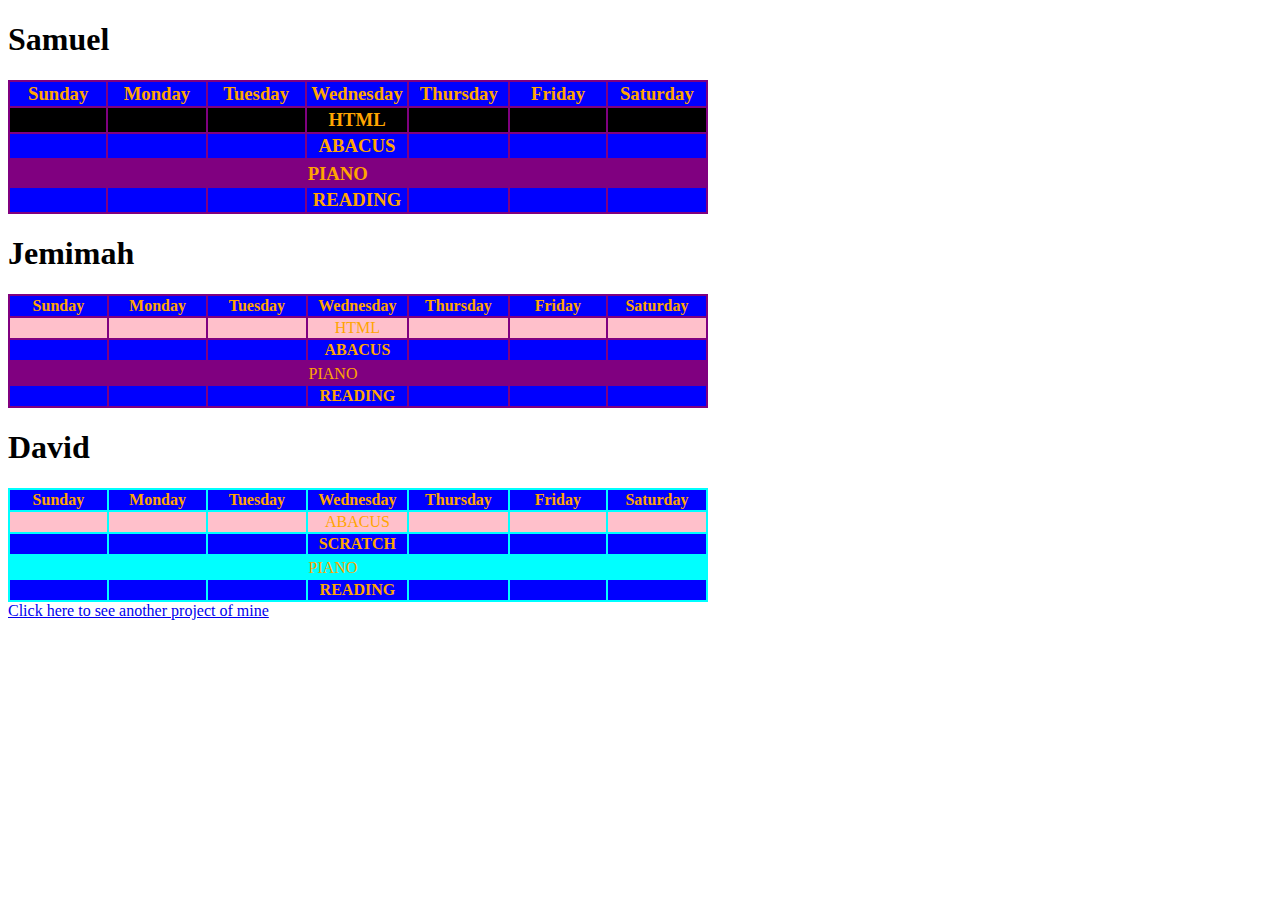
<file: index.html>
<!DOCTYPE html>
<html lang="en">
<head>
    <meta charset="UTF-8">
    <meta name="viewport" content="width=device-width, initial-scale=1.0">
    <title>Document</title>
    <link rel="stylesheet" href="style.css">
</head>
<body>
    
</body>

<h1>Samuel</h1>

<h3>
    <table bgcolor="Purple">
        <tr bgcolor="Blue">
            <th>Sunday</th>
            <th>Monday</th>
            <th>Tuesday</th>
            <th>Wednesday</th>
            <th>Thursday</th>
            <th>Friday</th>
            <th>Saturday</th>
        </tr>
        <tr bgcolor="Black" align="center">

            <td></td>
            <td></td>
            <td></td>
            <td>HTML</td>
            <td></td>
            <td></td>
            <td></td>
            
        </tr>
            <tr bgcolor="Blue">
                <th></th>
                <th></th>
                <th></th>
                <th>ABACUS</th>
                <th></th>
                <th></th>
                <th></th>
        </tr>
            <tr bgcolor="Black" align="center"></tr>

            <td></td>
            <td></td>
            <td></td>
            <td>PIANO</td>
            <td></td>
            <td></td>
            <td></td> 
        </tr>
            <tr bgcolor="Blue">
            <th></th>
            <th></th>
            <th></th>
            <th>READING</th>
            <th></th>
            <th></th>
            <th></th>
        </tr>

            </table>




<h1>Jemimah</h1>
            <table bgcolor="purple">
                <tr bgcolor="blue">
                    <th>Sunday</th>
                    <th>Monday</th>
                    <th>Tuesday</th>
                    <th>Wednesday</th>
                    <th>Thursday</th>
                    <th>Friday</th>
                    <th>Saturday</th>
                </tr>
                <tr bgcolor="pink" align="center">
        
                    <td></td>
                    <td></td>
                    <td></td>
                    <td>HTML</td>
                    <td></td>
                    <td></td>
                    <td></td>
                    
                </tr>
                    <tr bgcolor="blue">
                        <th></th>
                        <th></th>
                        <th></th>
                        <th>ABACUS</th>
                        <th></th>
                        <th></th>
                        <th></th>
                </tr>
                    <tr bgcolor="pink" align="center"></tr>
        
                    <td></td>
                    <td></td>
                    <td></td>
                    <td>PIANO</td>
                    <td></td>
                    <td></td>
                    <td></td> 
                </tr>
                    <tr bgcolor="blue">
                    <th></th>
                    <th></th>
                    <th></th>
                    <th>READING</th>
                    <th></th>
                    <th></th>
                    <th></th>
                </tr>
        
                    </table>

                    

<h1>David</h1>


                    <table bgcolor="cyan">
                        <tr bgcolor="Blue">
                            <th>Sunday</th>
                            <th>Monday</th>
                            <th>Tuesday</th>
                            <th>Wednesday</th>
                            <th>Thursday</th>
                            <th>Friday</th>
                            <th>Saturday</th>
                        </tr>
                        <tr bgcolor="pink" align="center">
                
                            <td></td>
                            <td></td>
                            <td></td>
                            <td>ABACUS</td>
                            <td></td>
                            <td></td>
                            <td></td>
                            
                        </tr>
                            <tr bgcolor="Blue">
                                <th></th>
                                <th></th>
                                <th></th>
                                <th>SCRATCH</th>
                                <th></th>
                                <th></th>
                                <th></th>
                        </tr>
                            <tr bgcolor="pink" align="center"></tr>
                
                            <td></td>
                            <td></td>
                            <td></td>
                            <td>PIANO</td>
                            <td></td>
                            <td></td>
                            <td></td> 
                        </tr>
                            <tr bgcolor="Blue">
                            <th></th>
                            <th></th>
                            <th></th>
                            <th>READING</th>
                            <th></th>
                            <th></th>
                            <th></th>
                        </tr>
                
                            </table>
                

            

            <a href="Box-Model.html">Click here to see another project of mine</a>
</file>
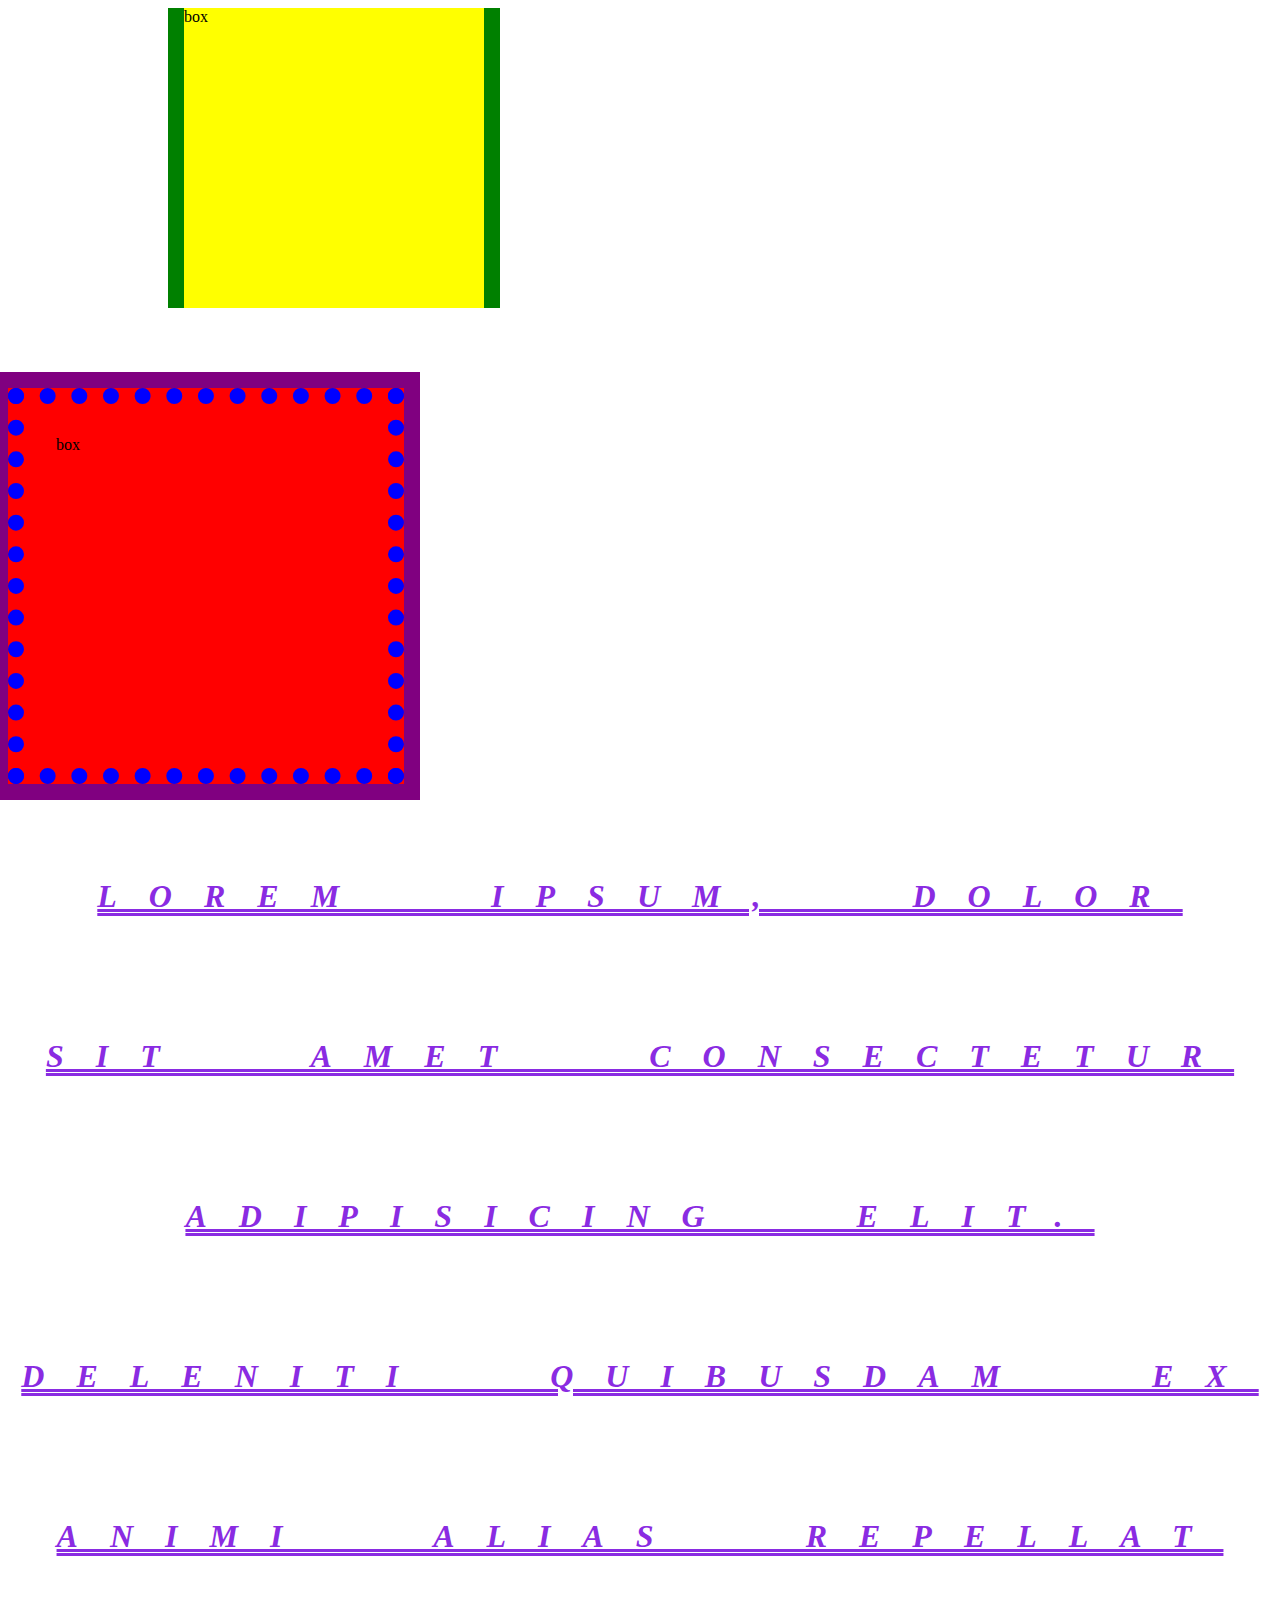
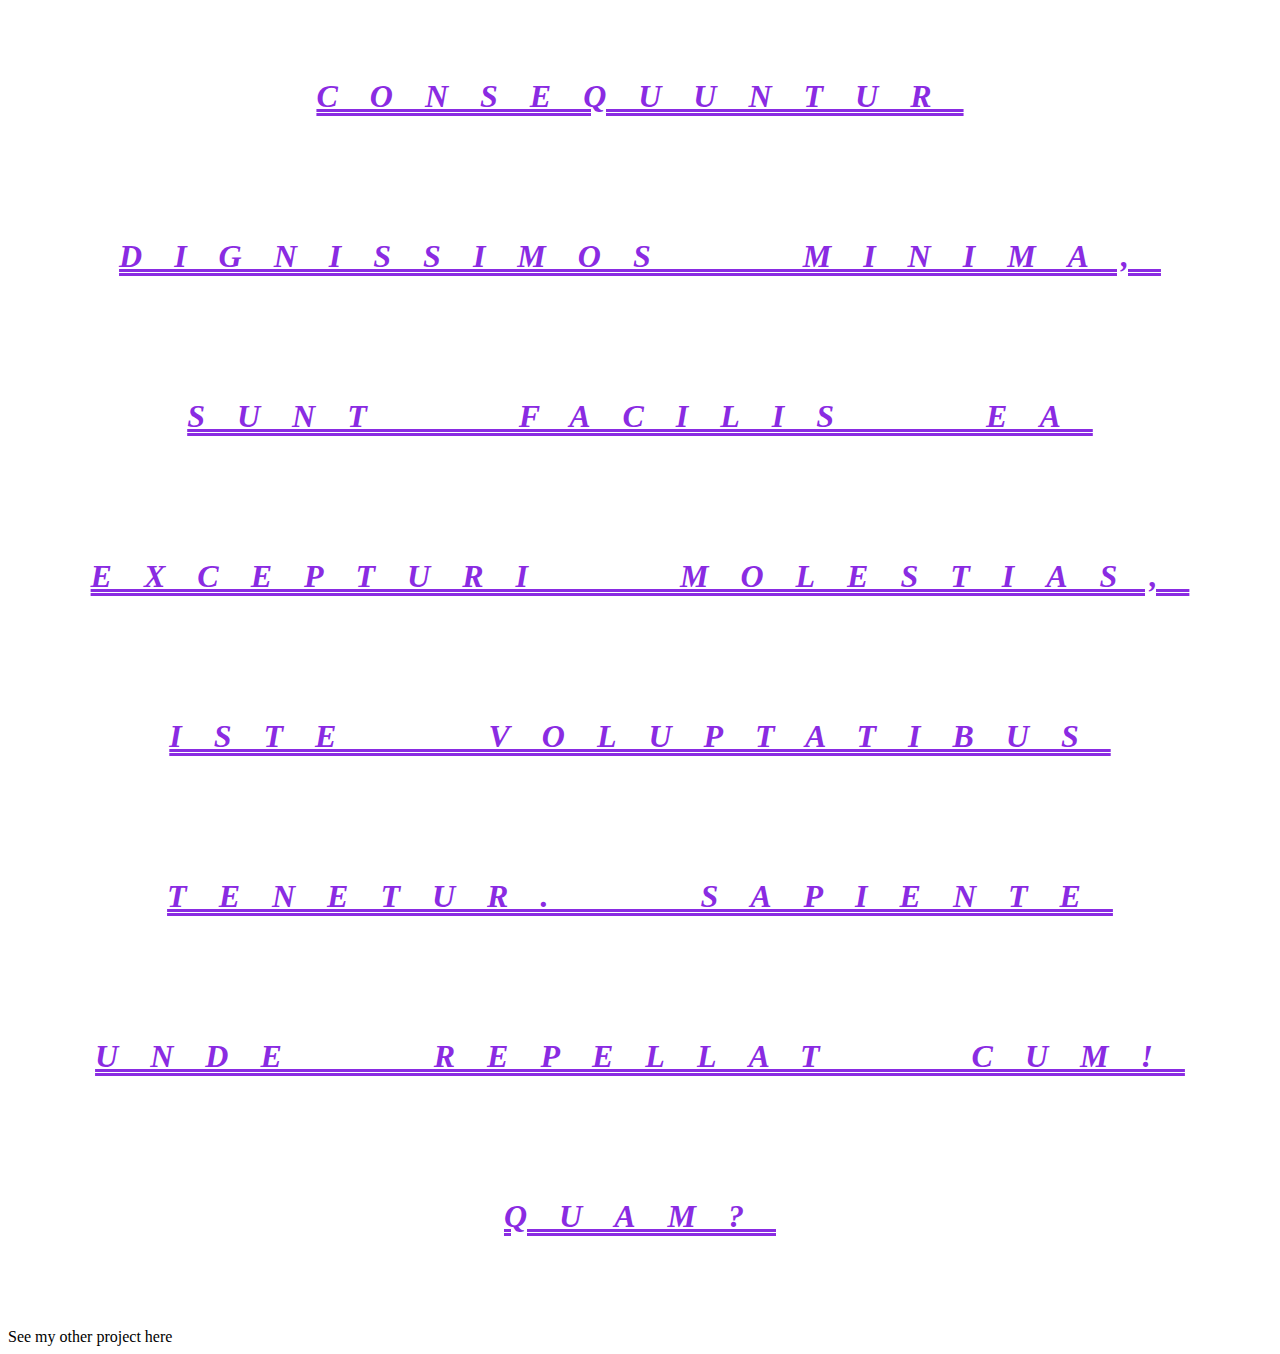
<file: Box-Model.html>
<!DOCTYPE html>
<html lang="en">
<head>
    <meta charset="UTF-8">
    <meta name="viewport" content="width=device-width, initial-scale=1.0">
    <title>Box Model</title>
    <link rel="stylesheet" href="Box-Model.css">
</head>
<body>
    <div class="box1 box">box</div> 
    <div class="box2 box">box</div>  
    <p>Lorem ipsum, dolor sit amet consectetur adipisicing elit. Deleniti quibusdam ex animi alias repellat consequuntur dignissimos minima, sunt facilis ea excepturi molestias, iste voluptatibus tenetur. Sapiente unde repellat cum! Quam?</p>
    <a href="one.html">See my other project here</a>
</body>
</html>
</file>
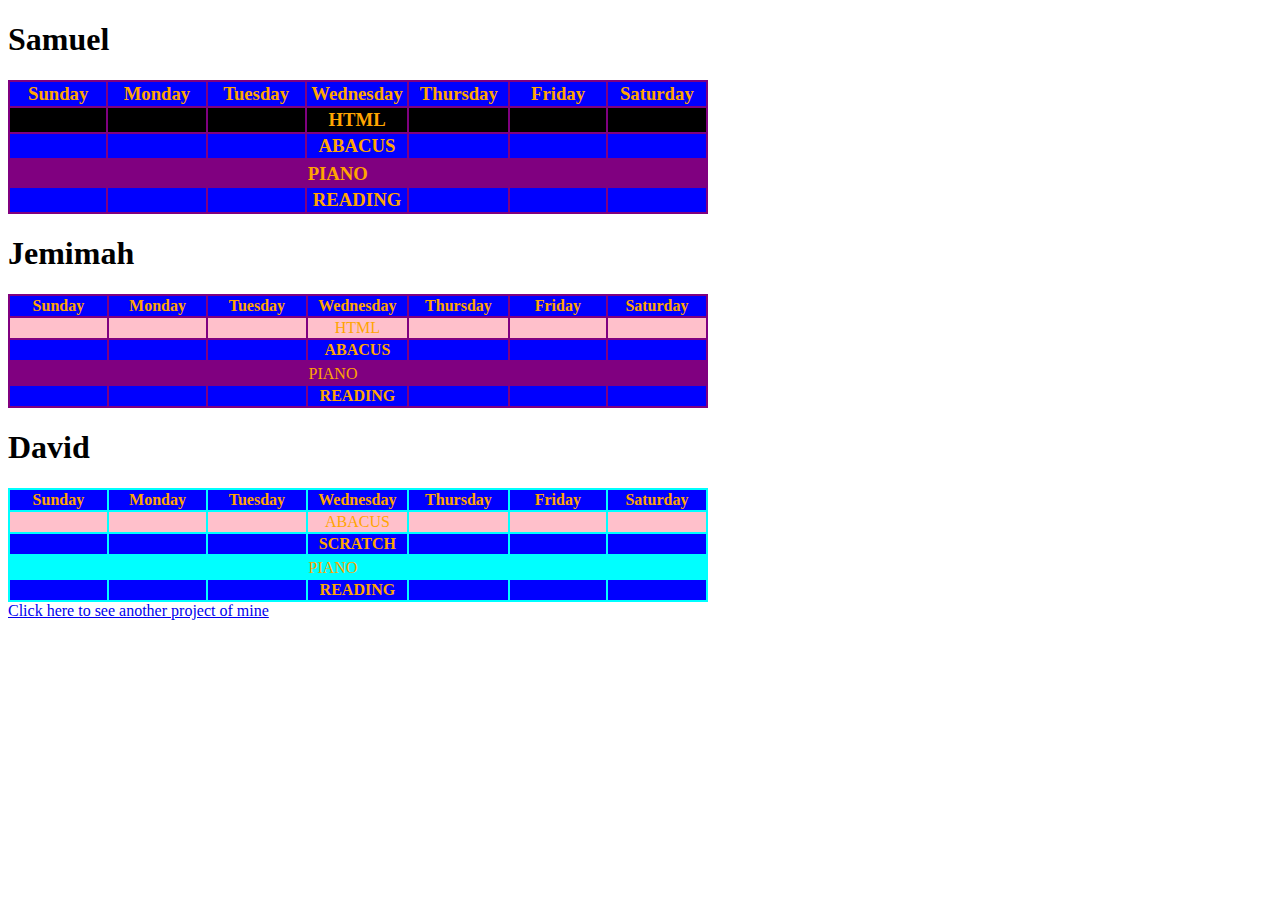
<file: main.html>
<!DOCTYPE html>
<html lang="en">
<head>
    <meta charset="UTF-8">
    <meta name="viewport" content="width=device-width, initial-scale=1.0">
    <title>Document</title>
    <link rel="stylesheet" href="main.css">
</head>
<body>
    
</body>

<h1>Samuel</h1>

<h3>
    <table bgcolor="Purple">
        <tr bgcolor="Blue">
            <th>Sunday</th>
            <th>Monday</th>
            <th>Tuesday</th>
            <th>Wednesday</th>
            <th>Thursday</th>
            <th>Friday</th>
            <th>Saturday</th>
        </tr>
        <tr bgcolor="Black" align="center">

            <td></td>
            <td></td>
            <td></td>
            <td>HTML</td>
            <td></td>
            <td></td>
            <td></td>
            
        </tr>
            <tr bgcolor="Blue">
                <th></th>
                <th></th>
                <th></th>
                <th>ABACUS</th>
                <th></th>
                <th></th>
                <th></th>
        </tr>
            <tr bgcolor="Black" align="center"></tr>

            <td></td>
            <td></td>
            <td></td>
            <td>PIANO</td>
            <td></td>
            <td></td>
            <td></td> 
        </tr>
            <tr bgcolor="Blue">
            <th></th>
            <th></th>
            <th></th>
            <th>READING</th>
            <th></th>
            <th></th>
            <th></th>
        </tr>

            </table>




<h1>Jemimah</h1>
            <table bgcolor="purple">
                <tr bgcolor="blue">
                    <th>Sunday</th>
                    <th>Monday</th>
                    <th>Tuesday</th>
                    <th>Wednesday</th>
                    <th>Thursday</th>
                    <th>Friday</th>
                    <th>Saturday</th>
                </tr>
                <tr bgcolor="pink" align="center">
        
                    <td></td>
                    <td></td>
                    <td></td>
                    <td>HTML</td>
                    <td></td>
                    <td></td>
                    <td></td>
                    
                </tr>
                    <tr bgcolor="blue">
                        <th></th>
                        <th></th>
                        <th></th>
                        <th>ABACUS</th>
                        <th></th>
                        <th></th>
                        <th></th>
                </tr>
                    <tr bgcolor="pink" align="center"></tr>
        
                    <td></td>
                    <td></td>
                    <td></td>
                    <td>PIANO</td>
                    <td></td>
                    <td></td>
                    <td></td> 
                </tr>
                    <tr bgcolor="blue">
                    <th></th>
                    <th></th>
                    <th></th>
                    <th>READING</th>
                    <th></th>
                    <th></th>
                    <th></th>
                </tr>
        
                    </table>

                    

<h1>David</h1>


                    <table bgcolor="cyan">
                        <tr bgcolor="Blue">
                            <th>Sunday</th>
                            <th>Monday</th>
                            <th>Tuesday</th>
                            <th>Wednesday</th>
                            <th>Thursday</th>
                            <th>Friday</th>
                            <th>Saturday</th>
                        </tr>
                        <tr bgcolor="pink" align="center">
                
                            <td></td>
                            <td></td>
                            <td></td>
                            <td>ABACUS</td>
                            <td></td>
                            <td></td>
                            <td></td>
                            
                        </tr>
                            <tr bgcolor="Blue">
                                <th></th>
                                <th></th>
                                <th></th>
                                <th>SCRATCH</th>
                                <th></th>
                                <th></th>
                                <th></th>
                        </tr>
                            <tr bgcolor="pink" align="center"></tr>
                
                            <td></td>
                            <td></td>
                            <td></td>
                            <td>PIANO</td>
                            <td></td>
                            <td></td>
                            <td></td> 
                        </tr>
                            <tr bgcolor="Blue">
                            <th></th>
                            <th></th>
                            <th></th>
                            <th>READING</th>
                            <th></th>
                            <th></th>
                            <th></th>
                        </tr>
                
                            </table>
                

            

            <a href="Box-Model.html">Click here to see another project of mine</a>
</file>
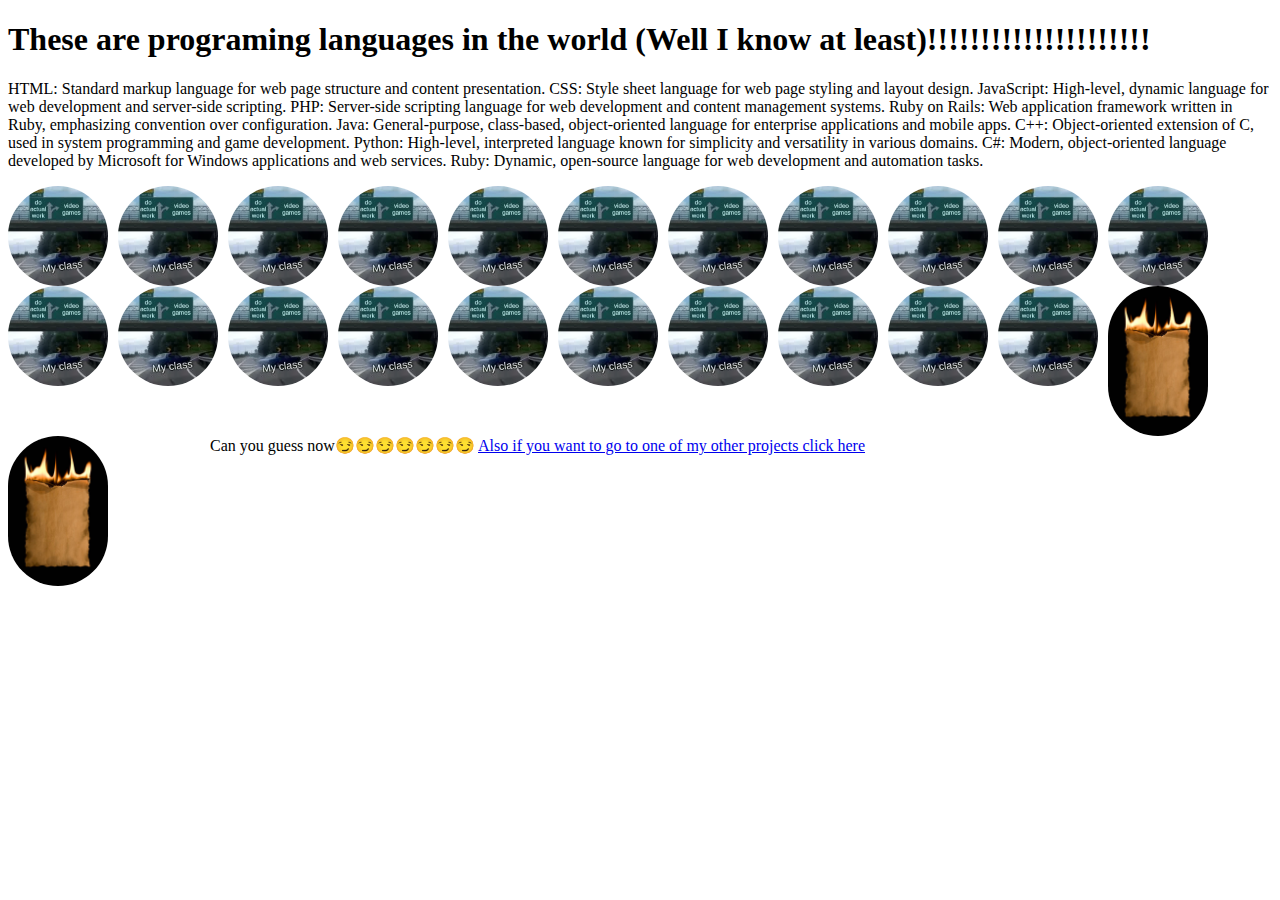
<file: one.html>
<!DOCTYPE html>
<html lang="en">

<head>
    <meta charset="UTF-8">
    <meta name="viewport" content="width=device-width, initial-scale=1.0">
    <title>Document</title>
    <link rel="stylesheet" href="si.css">
</head>

<body>
    <H1>These are programing languages in the world (Well I know at least)!!!!!!!!!!!!!!!!!!!!!</H1>
    <p>HTML: Standard markup language for web page structure and content presentation.
        CSS: Style sheet language for web page styling and layout design.
        JavaScript: High-level, dynamic language for web development and server-side scripting.
        PHP: Server-side scripting language for web development and content management systems.
        Ruby on Rails: Web application framework written in Ruby, emphasizing convention over configuration.
        Java: General-purpose, class-based, object-oriented language for enterprise applications and mobile apps.
        C++: Object-oriented extension of C, used in system programming and game development.
        Python: High-level, interpreted language known for simplicity and versatility in various domains.
        C#: Modern, object-oriented language developed by Microsoft for Windows applications and web services.
        Ruby: Dynamic, open-source language for web development and automation tasks.
    </p>
    <img src="hiii.webp" alt="">
    <img src="hiii.webp" alt="">
    <img src="hiii.webp" alt="">
    <img src="hiii.webp" alt="">
    <img src="hiii.webp" alt="">
    <img src="hiii.webp" alt="">
    <img src="hiii.webp" alt="">
    <img src="hiii.webp" alt="">
    <img src="hiii.webp" alt="">
    <img src="hiii.webp" alt="">
    <img src="hiii.webp" alt="">
    <img src="hiii.webp" alt="">
    <img src="hiii.webp" alt="">
    <img src="hiii.webp" alt="">
    <img src="hiii.webp" alt="">
    <img src="hiii.webp" alt="">
    <img src="hiii.webp" alt="">
    <img src="hiii.webp" alt="">
    <img src="hiii.webp" alt="">
    <img src="hiii.webp" alt="">
    <img src="hiii.webp" alt="">
    <img src="Paper.jpg" alt="">

    <a href="s.html"><img src="Paper.jpg" alt=""></a>
    &nbsp;&nbsp;&nbsp;&nbsp;&nbsp;&nbsp;&nbsp;&nbsp;&nbsp;&nbsp;&nbsp;&nbsp;&nbsp;&nbsp;&nbsp;&nbsp;&nbsp;&nbsp;&nbsp;&nbsp;&nbsp;&nbsp;&nbsp;Can
    you guess now😏😏😏😏😏😏😏 <a href="index.html">Also if you want to go to one of my other projects click here</a>
</body>

</html>
</file>
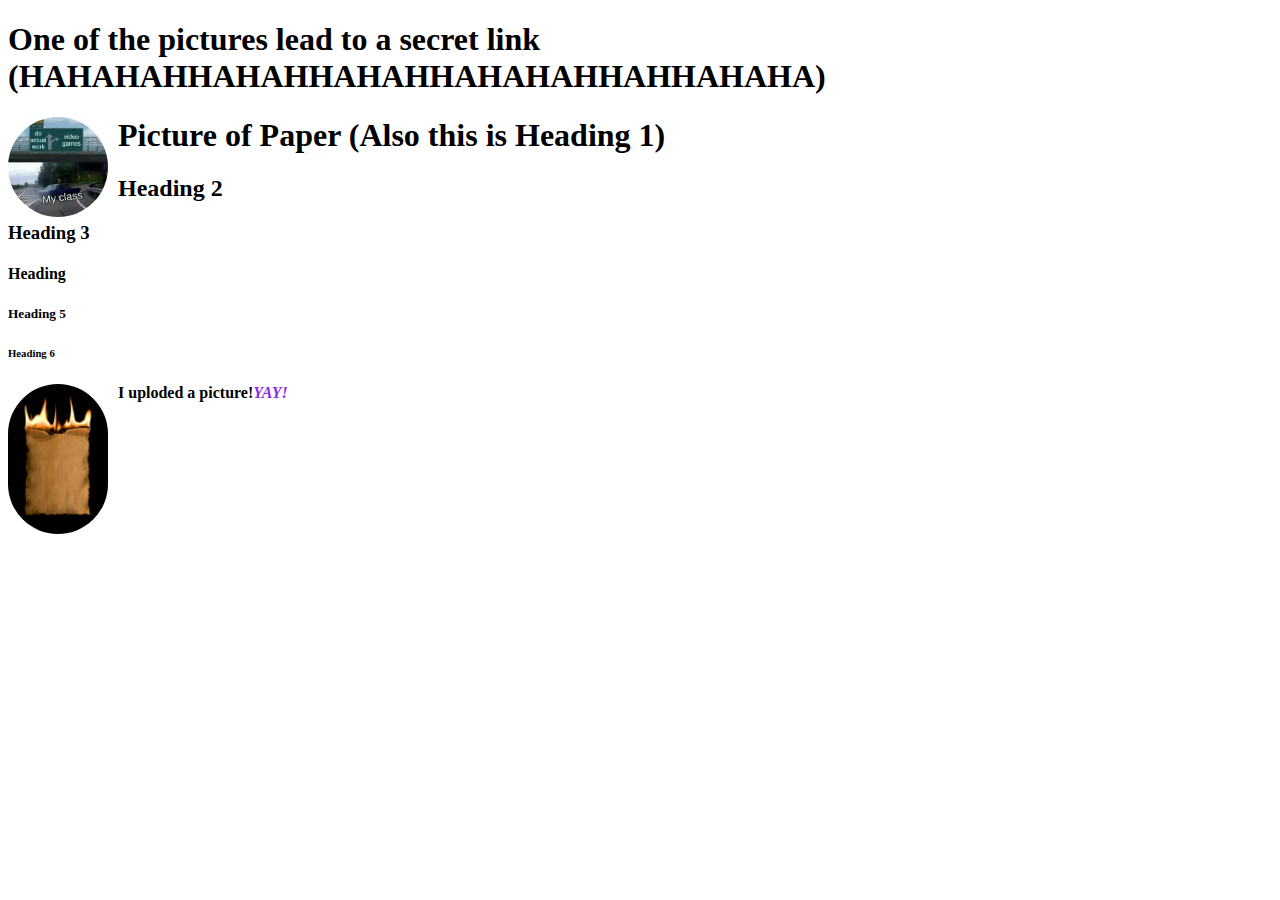
<file: s.html>
<!DOCTYPE html>
<html lang="en">

<head>
    <meta charset="UTF-8">
    <meta name="viewport" content="width=device-width, initial-scale=1.0">
    <title>My first web page</title>
    <link rel="stylesheet" href="s.cSS">
</head>

<body>
    <h1>One of the pictures lead to a secret link (HAHAHAHHAHAHHAHAHHAHAHAHHAHHAHAHA)</h1>
    <a href="one.html"><img src="hiii.webp" alt=""></a>
    <h1>Picture of Paper (Also this is Heading 1)</h1>
    <h2>Heading 2</h2>
    <h3>Heading 3</h3>
    <h4>Heading </h4>
    <h5>Heading 5</h5>
    <h6>Heading 6</h6>
        <img src="Paper.jpg" alt="">
        <P class="username">I uploded a picture!<em><strong>YAY!</strong></em></P>
</body>
</html>
</file>
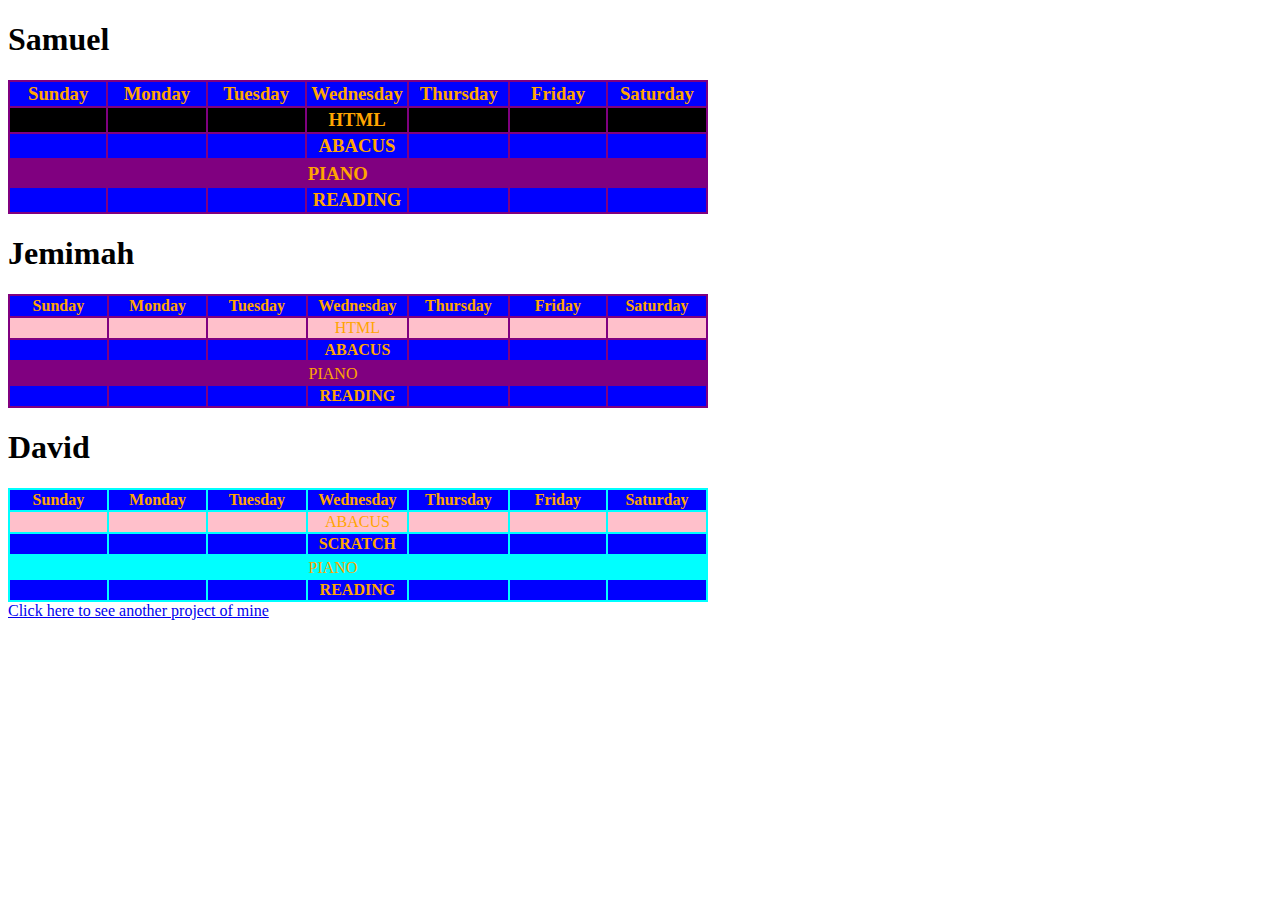
<file: table.html>
<!DOCTYPE html>
<html lang="en">
<head>
    <meta charset="UTF-8">
    <meta name="viewport" content="width=device-width, initial-scale=1.0">
    <title>Document</title>
    <link rel="stylesheet" href="table.css">
</head>
<body>
    
</body>

<h1>Samuel</h1>

<h3>
    <table bgcolor="Purple">
        <tr bgcolor="Blue">
            <th>Sunday</th>
            <th>Monday</th>
            <th>Tuesday</th>
            <th>Wednesday</th>
            <th>Thursday</th>
            <th>Friday</th>
            <th>Saturday</th>
        </tr>
        <tr bgcolor="Black" align="center">

            <td></td>
            <td></td>
            <td></td>
            <td>HTML</td>
            <td></td>
            <td></td>
            <td></td>
            
        </tr>
            <tr bgcolor="Blue">
                <th></th>
                <th></th>
                <th></th>
                <th>ABACUS</th>
                <th></th>
                <th></th>
                <th></th>
        </tr>
            <tr bgcolor="Black" align="center"></tr>

            <td></td>
            <td></td>
            <td></td>
            <td>PIANO</td>
            <td></td>
            <td></td>
            <td></td> 
        </tr>
            <tr bgcolor="Blue">
            <th></th>
            <th></th>
            <th></th>
            <th>READING</th>
            <th></th>
            <th></th>
            <th></th>
        </tr>

            </table>




<h1>Jemimah</h1>
            <table bgcolor="purple">
                <tr bgcolor="blue">
                    <th>Sunday</th>
                    <th>Monday</th>
                    <th>Tuesday</th>
                    <th>Wednesday</th>
                    <th>Thursday</th>
                    <th>Friday</th>
                    <th>Saturday</th>
                </tr>
                <tr bgcolor="pink" align="center">
        
                    <td></td>
                    <td></td>
                    <td></td>
                    <td>HTML</td>
                    <td></td>
                    <td></td>
                    <td></td>
                    
                </tr>
                    <tr bgcolor="blue">
                        <th></th>
                        <th></th>
                        <th></th>
                        <th>ABACUS</th>
                        <th></th>
                        <th></th>
                        <th></th>
                </tr>
                    <tr bgcolor="pink" align="center"></tr>
        
                    <td></td>
                    <td></td>
                    <td></td>
                    <td>PIANO</td>
                    <td></td>
                    <td></td>
                    <td></td> 
                </tr>
                    <tr bgcolor="blue">
                    <th></th>
                    <th></th>
                    <th></th>
                    <th>READING</th>
                    <th></th>
                    <th></th>
                    <th></th>
                </tr>
        
                    </table>

                    

<h1>David</h1>


                    <table bgcolor="cyan">
                        <tr bgcolor="Blue">
                            <th>Sunday</th>
                            <th>Monday</th>
                            <th>Tuesday</th>
                            <th>Wednesday</th>
                            <th>Thursday</th>
                            <th>Friday</th>
                            <th>Saturday</th>
                        </tr>
                        <tr bgcolor="pink" align="center">
                
                            <td></td>
                            <td></td>
                            <td></td>
                            <td>ABACUS</td>
                            <td></td>
                            <td></td>
                            <td></td>
                            
                        </tr>
                            <tr bgcolor="Blue">
                                <th></th>
                                <th></th>
                                <th></th>
                                <th>SCRATCH</th>
                                <th></th>
                                <th></th>
                                <th></th>
                        </tr>
                            <tr bgcolor="pink" align="center"></tr>
                
                            <td></td>
                            <td></td>
                            <td></td>
                            <td>PIANO</td>
                            <td></td>
                            <td></td>
                            <td></td> 
                        </tr>
                            <tr bgcolor="Blue">
                            <th></th>
                            <th></th>
                            <th></th>
                            <th>READING</th>
                            <th></th>
                            <th></th>
                            <th></th>
                        </tr>
                
                            </table>
                

            

            <a href="Box-Model.html">Click here to see another project of mine</a>
</file>
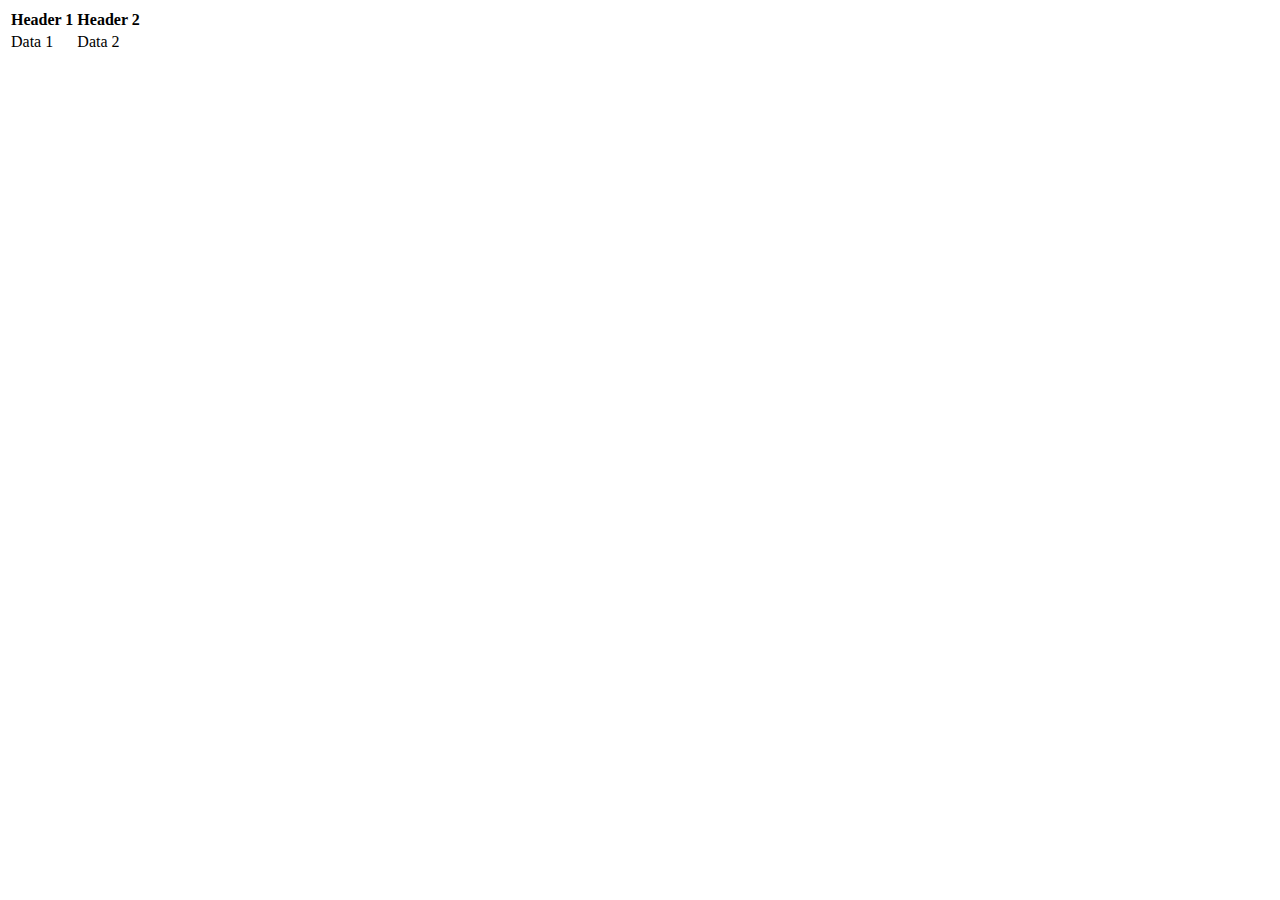
<file: two.html>
<!DOCTYPE html>
<html lang="en">
<head>
    <meta charset="UTF-8">
    <meta name="viewport" content="width=device-width, initial-scale=1.0">
    <title>Document</title>
    <link rel="stylesheet" href="h.css">
</head>
<body>
    <table>
        <tr>
          <th>Header 1</th>
          <th>Header 2</th>
        </tr>
        <tr>
          <td>Data 1</td>
          <td>Data 2</td>
        </tr>
      </table>
</body>
</html>
</file>
<file: style.css>
th{
    width: 100px;
}

table{
    width: 700px;
    color: orange;
    align-self: center;
}
</file>
<file: Box-Model.css>
.box{
    height: 300px; ;
    width: 300px;
}
.box2{
    background-color: red;
    outline: 1rem solid purple;
    padding: 2rem;
    border: 1rem dotted blue;
}
.box1{
    background-color: yellow;
    border-right: 1rem solid green;
    border-left: 1rem solid green;
    margin: 0 2rem 5rem 10rem;
}
p{font-size: 2rem;
    color: blueviolet;
    text-decoration: underline double;
    text-transform: uppercase;
    text-align: center;
    line-height: 10rem;
    letter-spacing: 2rem;
    word-spacing: 5rem;
    font-weight: 900;
    font-style: italic;
}
a{
    color: black;
    text-decoration: none;
    cursor:auto;
}
a:hover{
    color: green;
}
</file>
<file: main.css>
th{
    width: 100px;
}

table{
    width: 700px;
    color: orange;
    align-self: center;
}
</file>
<file: si.css>
img{
    width: 100px;
    border-radius: 50px;
    float: left;
    margin-right: 10px;
}
h1{
    font-weight: bolder;    
}
</file>
<file: s.cSS>
img{
    width: 100px;
    border-radius: 50px;
    float: left;
    margin-right: 10px;
}
.username{
    font-weight: bold;
}
h1{
    font-weight: bolder;
}
em{
    font-style: oblique;
    color: blueviolet;
    
}
</file>
<file: table.css>
th{
    width: 100px;
}

table{
    width: 700px;
    color: orange;
    align-self: center;
}
</file>
<file: h.css>
<div id="choices">
<img id="rock" scr="image.png">
<img id="paper" scr="har.png">
<img id="scissors" scr="harr.png">
</div>















body {
    font-family: Arial, Helvetica, sans-serif;
    text-align: center;
}

#opponents-choice {
    width: 240px;
    height: 240px;
    background-color: cyan;
    margin-top: 10px;
}

#your-choice {
    width: 240px;
    height: 240px;
    background-color: yellow;
    margin-top: 10px;
}

#choices {
    width: 240px;
    height: 80px;
    background-color: green;
    margin-top: 10px;
    margin: 0 auto;
}

#choice img {
    width: 80px;
    height: 80px;
}
</file>
